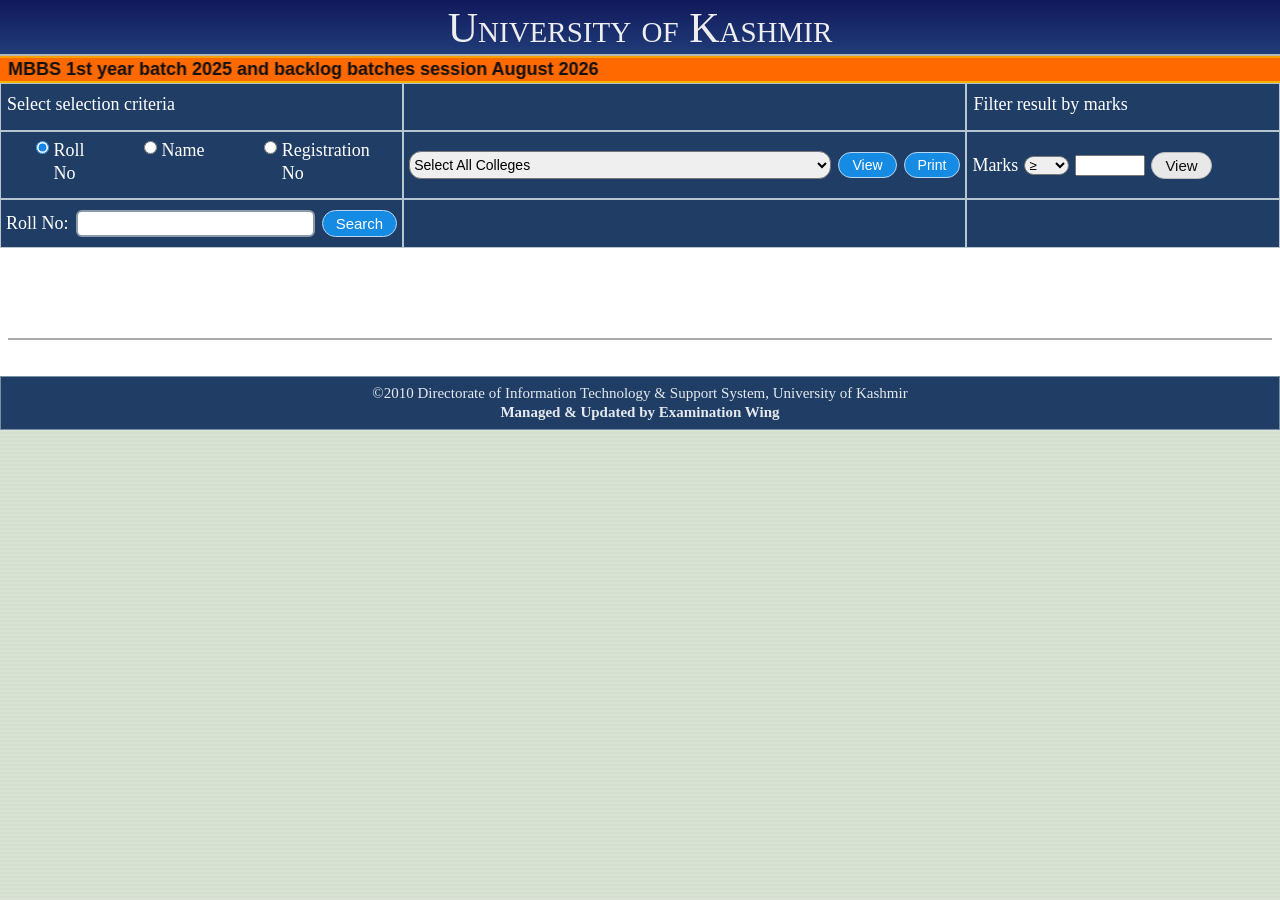
<file: index.html>
<!doctype html>
<html lang="en"><head><meta charset="utf-8"><meta name="viewport" content="width=device-width,initial-scale=1"><title>University of Kashmir — Examination Results</title><link rel="stylesheet" href="style.css"></head>
<body><header class="university">University of Kashmir</header><div class="session-banner"><span>MBBS 1st year batch 2025 and backlog batches session August 2026</span></div>
<main class="main"><section class="search-grid">
<div class="cell heading">Select selection criteria</div><div class="cell heading college-heading"></div><div class="cell heading">Filter result by marks</div>
<div class="cell criteria"><label><input type="radio" name="criterion" value="rollNo" checked>Roll<br>No</label><label><input type="radio" name="criterion" value="name">Name</label><label><input type="radio" name="criterion" value="regNo">Registration<br>No</label></div>
<div class="cell college"><select id="college"><option value="all">Select All Colleges</option><option value="Govt Degree Medical College Srinagar">GOVT DEGREE MEDICAL COLLEGE SRINAGAR</option></select><button id="viewAll">View</button><a class="button" href="original-results.pdf" download="University-of-Kashmir-Original-Results.pdf">Print</a></div>
<div class="cell marks-filter"><label for="operator">Marks</label><select id="operator"><option value=">=">≥</option><option value=">">&gt;</option><option value="<">&lt;</option></select><input id="markValue" type="number" min="0" aria-label="Marks"><button id="filterMarks">View</button></div>
<div class="cell roll-search"><label id="searchLabel" for="searchValue">Roll No:</label><input id="searchValue" autocomplete="off"><button id="searchButton">Search</button></div><div class="cell empty"></div><div class="cell empty"></div></section>
<div class="divider"></div><section id="message" class="message" aria-live="polite"></section><section id="results" class="results"></section></main>
<footer>©2010 Directorate of Information Technology &amp; Support System, University of Kashmir<br><strong>Managed &amp; Updated by Examination Wing</strong></footer><script src="app.js"></script></body></html>
</file>
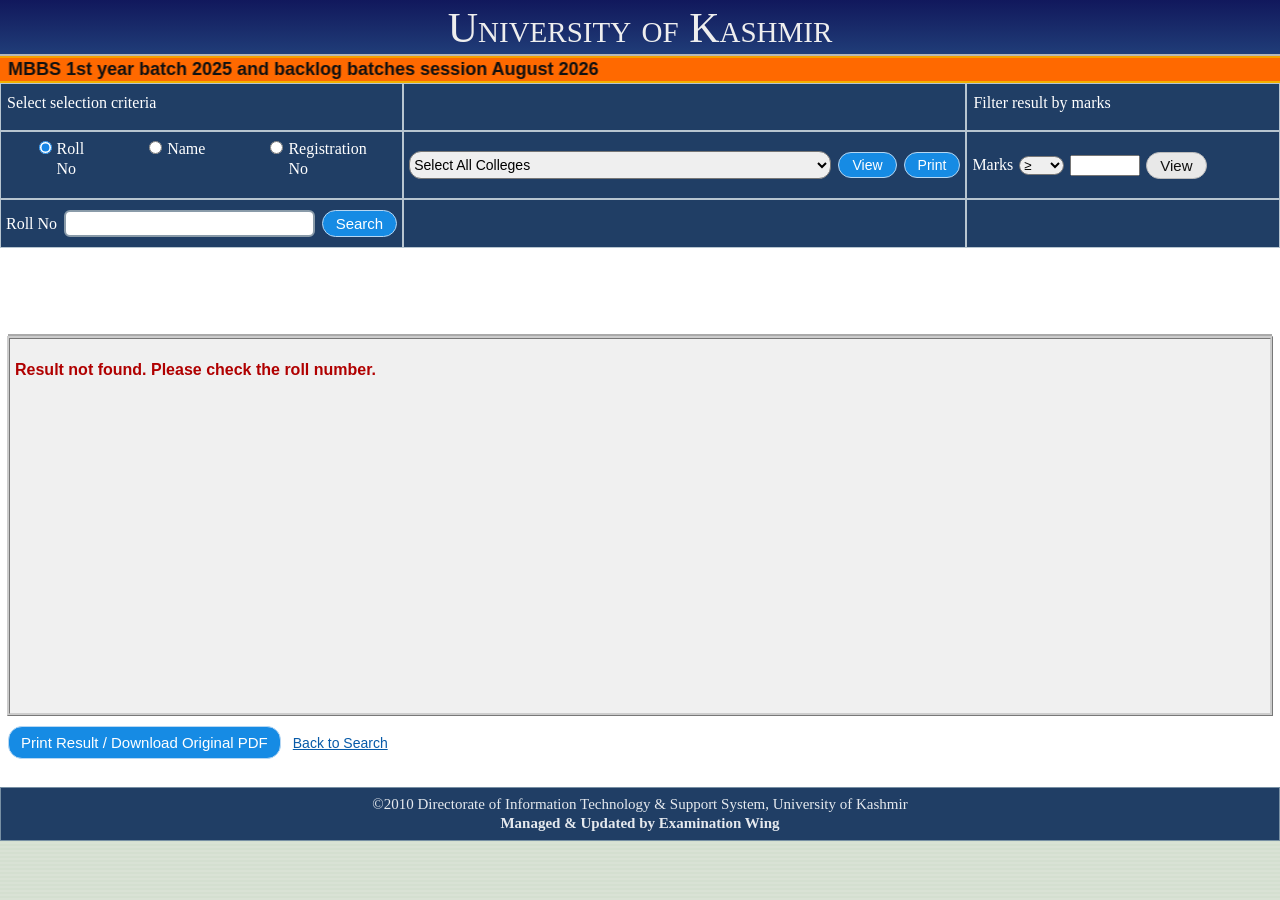
<file: result.html>
<!doctype html><html lang="en"><head><meta charset="utf-8"><meta name="viewport" content="width=device-width,initial-scale=1"><title>University of Kashmir — Result</title><link rel="stylesheet" href="style.css"></head><body class="result-body"><header class="university">University of Kashmir</header><div class="session-banner"><span>MBBS 1st year batch 2025 and backlog batches session August 2026</span></div><main class="result-area"><section class="search-grid compact-search">
<div class="cell heading">Select selection criteria</div><div class="cell heading college-heading"></div><div class="cell heading">Filter result by marks</div>
<div class="cell criteria"><label><input type="radio" name="criterion" value="rollNo" checked>Roll<br>No</label><label><input type="radio" name="criterion" value="name">Name</label><label><input type="radio" name="criterion" value="regNo">Registration<br>No</label></div>
<div class="cell college"><select id="college"><option value="all">Select All Colleges</option><option value="Govt Degree Medical College Srinagar">GOVT DEGREE MEDICAL COLLEGE SRINAGAR</option></select><button type="button" onclick="location.href='index.html'">View</button><a class="button" href="original-results.pdf" download="University-of-Kashmir-Original-Results.pdf">Print</a></div>
<div class="cell marks-filter"><label>Marks</label><select><option>≥</option><option>&gt;</option></select><input aria-label="Marks"><button type="button" onclick="location.href='index.html'">View</button></div>
<div class="cell roll-search"><label>Roll No</label><input id="searchValue" readonly><button type="button" onclick="location.href='index.html'">Search</button></div><div class="cell empty"></div><div class="cell empty"></div></section>
<div class="divider"></div><section id="resultContent" class="result-card">Loading result…</section><div class="result-actions"><a class="button" href="original-results.pdf" download="University-of-Kashmir-Original-Results.pdf">Print Result / Download Original PDF</a><a class="back-link" href="index.html">Back to Search</a></div></main><footer>©2010 Directorate of Information Technology &amp; Support System, University of Kashmir<br><strong>Managed &amp; Updated by Examination Wing</strong></footer><script src="result.js"></script></body></html>
</file>
<file: style.css>
*{box-sizing:border-box}html,body{margin:0;min-height:100%;font-family:Georgia,'Times New Roman',serif;color:#111}body{background:repeating-linear-gradient(0deg,#d9e2d5 0,#d9e2d5 2px,#d4dfd0 2px,#d4dfd0 4px)}.university{height:56px;background:linear-gradient(#11185c,#203d78);color:#eee;text-align:center;font-size:clamp(25px,3.6vw,42px);line-height:56px;font-variant:small-caps;border-bottom:2px solid #b7b7b7}.session-banner{height:27px;background:#ff6900;border-top:2px solid #f4a000;border-bottom:2px solid #f2b000;text-align:left;font:bold clamp(12px,1.8vw,18px) Arial,sans-serif;white-space:nowrap;overflow:hidden;position:relative}.session-banner span{display:block;width:max-content;line-height:23px;padding:0 8px;animation:session-scroll 14s linear infinite;will-change:transform}@keyframes session-scroll{from{transform:translateX(-100%)}to{transform:translateX(100vw)}}@media(prefers-reduced-motion:reduce){.session-banner span{animation:none;transform:none;margin:auto;width:max-content}}.main,.result-area{background:#fff;padding-bottom:10px}.search-grid{display:grid;grid-template-columns:31.5% 44% 24.5%;background:#203e65;color:#fff;font-size:clamp(12px,1.5vw,18px)}.cell{border:1px solid #b7c5d0;min-width:0}.heading{height:48px;padding:10px 6px;background:#203e65}.criteria{height:68px;display:flex;align-items:flex-start;justify-content:space-around;gap:8px;padding:7px 8px}.criteria label{display:flex;align-items:flex-start;gap:3px;line-height:1.25}.criteria input{accent-color:#1685e5;margin:2px}.college{height:68px;display:flex;align-items:center;gap:7px;padding:5px}.college select{min-width:0;flex:1;height:28px;font-size:clamp(10px,1.1vw,14px);border-radius:12px}.marks-filter{height:68px;display:flex;align-items:center;gap:6px;padding:5px;white-space:nowrap}.marks-filter select{width:45px;border-radius:10px}.marks-filter input{width:70px;min-width:0}.roll-search{grid-column:1/2;height:49px;display:flex;align-items:center;gap:7px;padding:5px}.roll-search label{white-space:nowrap}.roll-search input{width:100%;min-width:0;height:27px;border:2px solid #8a9ba9;border-radius:6px;padding:3px 7px}.empty{height:49px}.button,button{font:clamp(11px,1.2vw,15px) Arial,sans-serif;cursor:pointer;white-space:nowrap}button,.button{background:#168be4;color:#fff;border:1px solid #b6d7f3;border-radius:14px;padding:4px 13px;text-decoration:none;text-align:center}.college button,.college .button{font-size:clamp(10px,1.1vw,14px)}.marks-filter button{background:#e8e8e8;color:#111;border-color:#bbb}.divider{height:92px;border-bottom:2px solid #aaa;margin:0 8px}.message{font:bold 16px Arial,sans-serif;color:#c20b0b;padding:5px 10px}.results{padding:8px;overflow-x:auto;font:13px Arial,sans-serif}.result-table{width:100%;border-collapse:collapse;background:#fff}.result-table th,.result-table td{border:1px solid #9daaba;padding:7px;text-align:left}.result-table th{background:#203e65;color:#fff}.result-table tr:nth-child(even){background:#edf1f5}.result-table a{color:#075aa8}footer{background:#203e65;color:#e5e9ee;text-align:center;font-size:clamp(11px,1.2vw,15px);padding:7px 3px;line-height:1.25;border:1px solid #7890a4;position:relative}.result-body{background:repeating-linear-gradient(0deg,#d9e2d5 0,#d9e2d5 2px,#d4dfd0 2px,#d4dfd0 4px)}.result-area{padding-bottom:12px}.compact-search{font-size:clamp(11px,1.3vw,16px)}.compact-search .heading{height:48px}.compact-search .criteria,.compact-search .college,.compact-search .marks-filter{height:68px}.result-area .divider{height:88px}.result-card{margin:0 7px;background:#f0f0f0;border:3px ridge #ccc;min-height:380px;padding:6px 5px 12px;font-family:Arial,sans-serif;color:#3c3c3c}.result-heading{display:grid;grid-template-columns:175px 1fr;align-items:center;min-height:145px;padding:0 5px 4px}.result-heading img{width:165px;height:135px;object-fit:contain}.result-heading>div{text-align:center;padding-right:150px}.result-university{font-size:clamp(20px,2.2vw,29px);margin-bottom:3px}.result-city{font-size:clamp(15px,1.5vw,20px)}.student-details{width:100%;border-collapse:collapse;font-family:Arial,sans-serif;font-size:clamp(14px,1.8vw,23px);color:#3d3d3d}.student-details td{border:2px solid #f4f1d7;padding:6px 7px;background:#efefef}.student-details td:first-child{width:15%;font-size:clamp(12px,1.2vw,16px)}.student-details td:nth-child(2){overflow-wrap:anywhere}.student-details .roll-number{color:#4d619c}.student-details .subjects{line-height:1.2}.errors{text-align:right;font:clamp(18px,2vw,26px) Georgia,serif;margin:55px 5px 4px}.result-actions{display:flex;gap:12px;align-items:center;flex-wrap:wrap;margin:10px 8px 16px}.back-link{font:14px Arial,sans-serif;color:#075aa8}.not-found{font:bold 16px Arial,sans-serif;color:#b00000}.result-actions .button{padding:7px 12px}@media(max-width:600px){.university{height:39px;line-height:39px;font-size:25px}.session-banner{height:20px;font-size:12px}.session-banner span{line-height:16px}.search-grid{grid-template-columns:31.5% 44% 24.5%;font-size:12px}.heading{height:48px;padding:7px 4px}.criteria{height:68px;gap:2px;padding:6px 3px;justify-content:space-around}.criteria label{gap:1px}.criteria input{margin:2px 0}.college{height:68px;gap:3px;padding:4px}.college select{font-size:10px;height:21px}.college button,.college .button{padding:3px 8px;font-size:10px}.marks-filter{height:68px;gap:3px;padding:3px}.marks-filter select{width:38px}.marks-filter input{width:42px}.roll-search{height:33px;gap:4px;padding:3px;font-size:12px}.roll-search input{height:23px}.roll-search button{padding:3px 8px;font-size:11px}.empty{height:33px}.divider{height:42px}.message{font-size:13px}.results{padding:4px}.result-area .divider{height:42px}.result-card{margin:0 5px;min-height:330px;padding:4px}.result-heading{grid-template-columns:95px 1fr;min-height:94px}.result-heading img{width:90px;height:85px}.result-heading>div{padding-right:10px}.result-university{font-size:19px}.result-city{font-size:14px}.student-details{font-size:14px}.student-details td{padding:5px 4px}.student-details td:first-child{width:15%;font-size:11px}.errors{font-size:17px;margin-top:35px}.result-actions{margin:8px 5px}.result-actions .button{font-size:12px}}@media print{body{background:#fff}.result-actions,.message{display:none}.result-card{margin:0;border:1px solid #aaa;min-height:0}.result-area .divider{display:none}footer{position:fixed;bottom:0;width:100%}}
</file>
